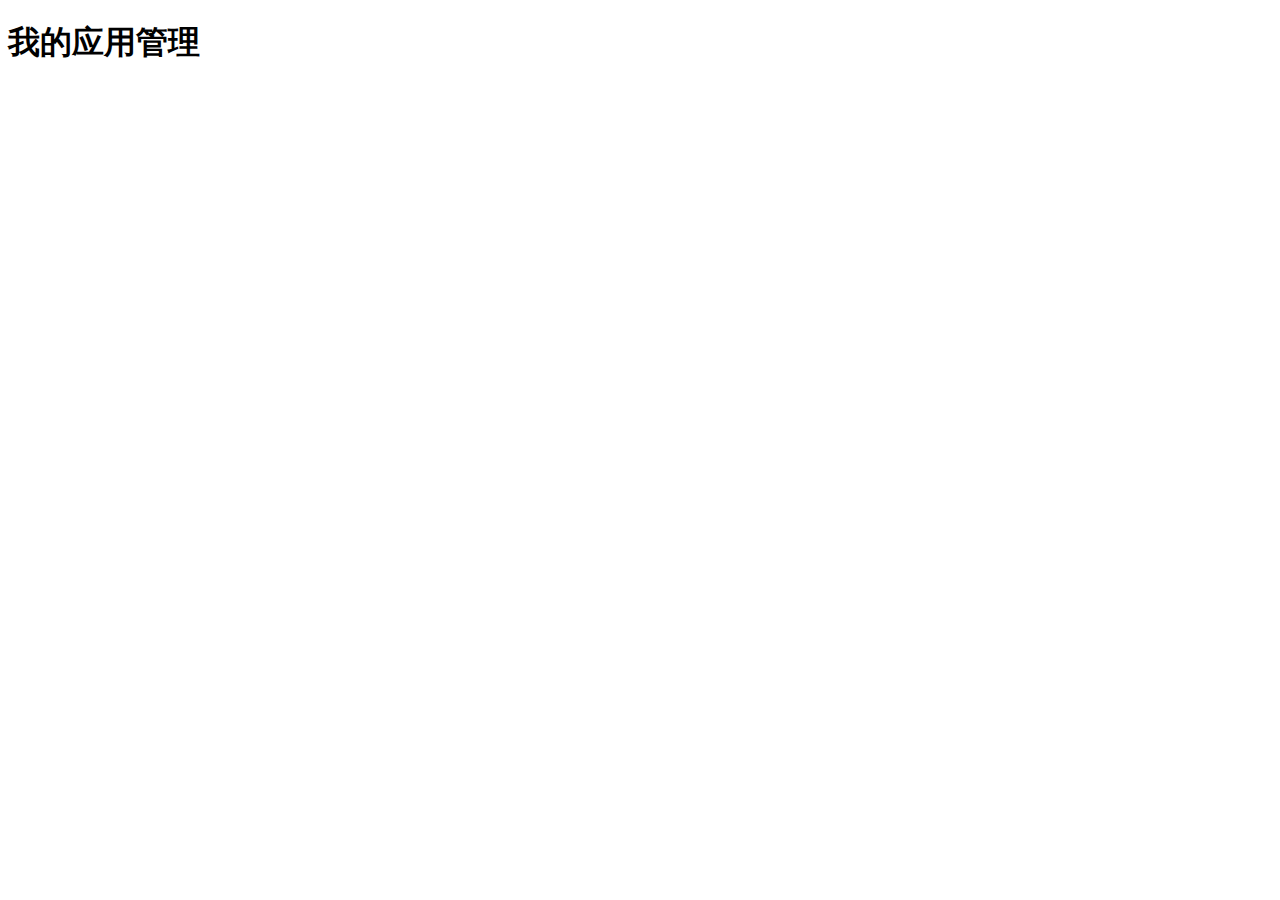
<file: personalTailor.html>
<!DOCTYPE html>
<html>
	<head>
		<meta http-equiv="Content-type" content="text/html;charset=utf-8" >
	    <meta name="viewport" content="width=device-width,minimum-scale=1.0,maximum-scale=1.0,initial-scale=1.0,user-scalable=no">
	    <meta name="apple-mobile-web-app-capable" content="yes">
	    <meta name="apple-mobile-web-app-status-bar-style" content="black">
	    <meta name="format-detection" content="telephone=no">
	    <meta name="format-detection" content="email=no">
		<title>我的应用管理</title>
		<link rel="stylesheet" href="https://fly.fuiou.com/app/css/common.min.css" />
		<link rel="stylesheet" href="https://fly.fuiou.com/app/css/personalTailor.css" />
		<script src="https://fly.fuiou.com/app/js/jquery-1.8.2.min.js"></script>
		<script src="https://fly.fuiou.com/app/js/LAB.min.js"></script>
		<script src="https://fly.fuiou.com/app/js/spin.min.js"></script>
		<script src="https://fly.fuiou.com/app/js/theme_ver.js"></script>
		<script src="https://fly.fuiou.com/app/js/stat_o2o.js"></script>
		<script src="https://fly.fuiou.com/app/js/fontSize.js"></script>
		<style>
			@media only screen and (max-width: 320px) {
				.tittle>.btn1{
				float: right;
				width: 23%;}
			}
		</style>
	</head>
	<body>
		<div class="allcontents">
		<header>
			<div id="returnBtn">
				<div class="back" ></div>
					<h1>我的应用管理</h1>
				</div>
		</header>	
		<ul>
			<!--<li data-section="1">
				<div class="tittle">
					<div class="mark">包裹</div>
					<div class="btn2 up">位置上移</div>
					<div class="btn1 top">添加到首页</div>
					
				</div>
				<div class="content">
					<img src="img/abvert04.jpg" />
				</div>	
			</li>
			<li data-section="2">
				<div class="tittle">
					<div class="mark">小宝理财</div>
					<div class="btn2 up">位置上移</div>
					<div class="btn1 top">添加到首页</div>
				</div>
				<div class="content">
					<img src="img/abvert01.jpg" />
				</div>	
			</li>
			<li data-section="3">
				<div class="tittle">
					<div class="mark">小宝特卖</div>
					<div class="btn2 up">位置上移</div>
					<div class="btn1 top">添加到首页</div>
				</div>
				<div class="content">
					<img src="img/abvert02.jpg" />
				</div>	
			</li>
			<li data-section="4">
				<div class="tittle">
					<div class="mark">白拿</div>
					<div class="btn2 up">位置上移</div>
					<div class="btn1 top">添加到首页</div>
				</div>
				<div class="content">
					<img src="img/baina.jpg" />
				</div>	
			</li>
			<li data-section="5">
				<div class="tittle">
					<div class="mark">积分多宝</div>
					<div class="btn2 up">位置上移</div>
					<div class="btn1 top">添加到首页</div>
				</div>
				<div class="content">
					<img src="img/abvert03.jpg" />
				</div>	
			</li>
			<li data-section="6">
				<div class="tittle">
					<div class="mark">包裹</div>
					<div class="btn2 up">位置上移</div>
					<div class="btn1 top">添加到首页</div>
				</div>
				<div class="content">
					<img src="img/abvert04.jpg" />
				</div>	
			</li>-->
		</ul>
		<div id="loading"></div>
		</div>
	</body>
	
	<script type="text/javascript">
        $(function(){
        	var createLoadingTip = function(){
				var opts = {
					lines: 9, // 花瓣数目
					length: 0,// 花瓣长度
					width: 6,// 花瓣宽度
					radius: 12, // 花瓣距中心半径
					corners: 1,// 花瓣圆滑度 (0-1)
					rotate: 0,// 花瓣旋转角度
					direction: 1,// 花瓣旋转方向 1: 顺时针, -1: 逆时针
					color: '#26bcf9',// 花瓣颜色
					speed: 1,// 花瓣旋转速度
					trail: 85,// 花瓣旋转时的拖影(百分比)
					shadow: false,// 花瓣是否显示阴影
					hwaccel: false,//spinner 是否启用硬件加速及高速旋转     
					className: 'spinner', // spinner css 样式名称
					zIndex: 999,// spinner的z轴 (默认是2000000000)
					top: '50%',// spinner 相对父容器Top定位 单位 px
					left: '50%'// spinner 相对父容器Left定位 单位 px
				};
				var spinner = new Spinner(opts);//实例化loading图案
				var target = $("#loading").get(0);
				spinner.spin(target);
				return spinner;
			}
	        var spinner = createLoadingTip();
	        var iOS = /(iPad|iPhone|iPod)/g.test(window.navigator.userAgent);
	        var Android = /Android/i.test(window.navigator.userAgent);
	        var _cordovaJs,_fuappJs='https://fly.fuiou.com/app/libs/fuapp.js';
	        var serverIP_JS = "https://fly.fuiou.com/app/"; //服务端JS引入地址
	        if (iOS) {
	            _cordovaJs='https://fly.fuiou.com/app/libs/js/ios/cordova.js';
	        }else if(Android){
	            _cordovaJs='https://fly.fuiou.com/app/libs/js/android/cordova.js';
	        }else{
	            _fuappJs = "libs/fuapp.js";
	            serverIP_JS = "";
	        }
	        if(window.location.hostname == "192.168.42.33"){
	        	_fuappJs = "libs/fuapp.js";
	        }
	        $LAB.script(_cordovaJs).wait()//文件是并行下载的，却能保证a.js能在b.js之前执行
                .script(_fuappJs+"?v="+fuappJs_v)
                .script(serverIP_JS+"js/common_asy.js?v="+common_asy_v).wait(function() {
            	 var userId,networkTp,Ptp,ticket,Ver,cityCd,communityCode,liHeight=5.35;
                //上移
                var $up = $(".up");
                var $top = $(".top");
                var a=1;
                $(".allcontents").on("click", ".up", function(){ 
                    var $div = $(this).parents("li"),length = $("li").length;
                    var datasection = $div.attr("class").split(" ")[0];
                    if ($div.index() != 0) {
                    	a++;
                    	$div.css('z-index',a);
                        $div.animate({top:($div.index()-1)*liHeight+0.8+'rem'},200);
                        $div.prev().animate({top:$div.index()*liHeight+0.8+'rem'},200);
                        $div.prev().before($div);
                        oprStat(userId,'appIndex','clk','up'+datasection);
                    }
                    for(var i=0;i<length;i++){
            			var d=i;
            			if($(".top").eq(d).text()=="解除应用"){
            				$(".up").eq(d).show();
            				$(".up").eq(0).hide();
            			}
	            	}
                });
                
                
                
                //置顶
                $(".allcontents").on("click", ".top", function(){ 
                    var $div = $(this).parents("li"),length = $("li").length;
                    var datasection = $div.attr("class").split(" ")[0];
                    if($(this).text()=="添加应用"){
                    	a++;
                        $("ul").prepend($div);
                        $div.animate({top:'0.8rem'},500);
                    	$(this).text("解除应用");
                    	$div.css('z-index',a).addClass("ontop");
                    	$("body").animate({scrollTop:0}, 500);
                    	oprStat(userId,'appIndex','clk','top'+datasection);
                    	
                    }else{
                    	a++;
                        $("ul").append($div);
                        $div.animate({top:((length-1)*liHeight+0.8)+'rem'},500);
                    	$(this).text("添加应用");
                    	$div.removeClass("ontop").css('z-index',a);
                      	$(this).siblings(".up").hide();
                    	oprStat(userId,'appIndex','clk','release'+datasection);
                    }
                    for(var i=0;i<length;i++){
                  		$("li").eq(i).css("top",(i*liHeight+0.8)+"rem");
            			var d=i;
            			if($(".top").eq(d).text()=="解除应用"){
            				$(".up").eq(d).show();
            				$(".up").eq(0).hide();
            			}
	            	}
                 
                });
                //获取可定制模块
                var getdata = function(){
                	console.log("aaa",userId,Ver,communityCode,cityCd)
        			$.ajax({
                        url:"https://fly.fuiou.com/custom/getAllCustomIcon.sxf",    //请求的url地址
						//url:"https://fly.fuiou.com/custom/getAllCustomIcon.sxf",    //请求的url地址
					    dataType:"jsonp",   //返回格式为json
					    async:true,//请求是否异步，默认为异步，这也是ajax重要特性
					    data:{"FM":"{loginId:'"+userId+"',ver:'"+Ver+"',iconType:'0',cellCd:'"+communityCode+"',cityCd:'"+cityCd+"'}"},    //参数值
					    type:"GET",   //请求方式
					    jsonp:'jsonpCallback',
					    contentType: "application/x-www-form-urlencoded;charset=utf-8",
					    success:function(data){
					    	//请求成功时处理
					    	console.log("aa返回成功"+JSON.stringify(data));
					    	var lists = data.list,str='';
					    	if(lists.length){
					    		for(var i=0;i<lists.length;i++){
						    		str +='<li class="'+lists[i].id+'"><div class="tittle"><div class="mark">'+lists[i].iconName+'</div><div class="btn2 up">位置上移</div><div class="btn1 top">添加应用</div></div><div class="content"><img src="'+lists[i].customImgUrl+'" /></div></li>'
						    	}
						        $("ul").append(str).hide();
						        for(var i=0;i<lists.length;i++){
			            			$("li")[i].style.top=(i*liHeight+0.8)+"rem";
				            	}
						        sortData();
					    	}else{
					    		$("ul").append("<p class='notip'>活动尚未开始，敬请关注...</p>");
					    		$("#loading").hide();
					    	}
					    },
					    error:function(){
					    	console.log("getdata返回错误");
					    }
					});
                };
                //排序
                var sortData = function(){
        			$.ajax({
                        url:"https://fly.fuiou.com/custom/queryCustomedInf.sxf",    //请求的url地址
					    //url:"https://fly.fuiou.com/custom/queryCustomedInf.sxf",    //请求的url地址
					    dataType:"jsonp",   //返回格式为json
					    async:true,//请求是否异步，默认为异步，这也是ajax重要特性
					    data:{"FM":"{loginId:'"+userId+"'}"},    //参数值
					    type:"GET",   //请求方式
					    jsonp:'jsonpCallback',
					    contentType: "application/x-www-form-urlencoded;charset=utf-8",
					    success:function(req){
					    	console.log("返回成功"+JSON.stringify(req));
					        //请求成功时处理
					        drawDetail(req);
					    },
					    error:function(){
					    	console.log("sortData返回错误");
					        //请求出错处理
					    }
					});
                };
                var drawDetail = function(data){
                		var str = "";
                		for(var i=0;i<data.list.length;i++){
								if(data.list[i].cellCd==communityCode&&data.list[i].cityCd==cityCd){
									if(data.list[i].customIds){
		                			var customIds = data.list[i].customIds.split(',');
			                		for(var j=0;j<customIds.length;j++){
									   $("ul").append($("."+customIds[j])); 
									   $("."+customIds[j]).addClass("ontop").find(".top").text("解除应用");
									}
		                		}
		                		if(data.list[i].notCustomIds){
		                			var notCustomIds = data.list[i].notCustomIds.split(',');
			                		for(var z=0;z<notCustomIds.length;z++){
									   $("ul").append($("."+notCustomIds[z]));	                			
									}
			                		if(notCustomIds.length=="3"){
		                				  $("ul").prepend($(".115"));
		                			}
		                		}
								}
							}
                   		for(var a=0;a<$("li").length;a++){
	            			$("li")[a].style.top=(a*liHeight+0.8)+"rem";
	            			var d=a;
	            			if($(".top").eq(d).text()=="解除应用"){
	            				$(".up").eq(d).show();
	            				$(".up").eq(0).hide();
	            			}
		            	}
                   		financing();
                   		$("#loading").hide();
                   		$("ul").show();
					}  
				//调用理财接口换新老用户对应图片
				var financing = function() {
					ajaxAsync({
                        url: "000001",traditional: true, params: {"userId": userId, "ticket":ticket }, success: function (data) {
                            console.log('000001接口返回数据' + JSON.stringify(data));
                            if (data.rspCd == "0000") {
                            	var types = data.isNewUser;
                            	if(types=="1"){
                            		$(".115").find(".content").html('<img src="https://fly.fuiou.com:/app/img/financing01.jpg" />');
                            	}else{
                            		$(".115").find(".content").html('<img src="https://fly.fuiou.com/app/img/financing02.jpg" />');
                            	}
                            }else {
                                showErrorTipCon(data.rspDesc);
                            }
                        },status:"2"});
				}
				//保存数据
                var storageData = function(){
                	var dtd = $.Deferred();
                	var customIds ="",notCustomIds = "";
                	for (var i=0;i<$("li").length;i++) {
                		if($(".top").eq(i).text()=="解除应用"){
                			customIds += ","+parseInt($("li").eq(i).attr("class"));
                		}else{
                			notCustomIds += ","+parseInt($("li").eq(i).attr("class"));
                		}
                	}
                	customIds = "'"+customIds.substring(1)+"'";
                	notCustomIds ="'"+ notCustomIds.substring(1)+"'";
                	alert('customIds'+customIds);
					alert('notCustomIds'+notCustomIds);
        			$.ajax({
                        url:"https://fly.fuiou.com/custom/saveCustomInf.sxf",    //请求的url地址
					    //url:"https://fly.fuiou.com/custom/saveCustomInf.sxf",    //请求的url地址
					    dataType:"jsonp",   //返回格式为json
					    async:true,//请求是否异步，默认为异步，这也是ajax重要特性
					    data:{"FM":"{loginId:'"+userId+"',ver:'"+Ver+"',cellCd:'"+communityCode+"',cityCd:'"+cityCd+"',customIds:"+customIds+",notCustomIds:"+notCustomIds+"}"},    //参数值
					    type:"GET",   //请求方式
					    jsonp:'jsonpCallback',
					    contentType: "application/x-www-form-urlencoded;charset=utf-8",
					    timeout:1000,
					    success:function(data){
					    	console.log("返回成功"+JSON.stringify(data)+"：customIds"+customIds+"：notCustomIds"+notCustomIds);
					    	dtd.resolve();
					        //请求成功时处理
					    },
					    error:function(data){
					    	dtd.reject();
					        //请求成功时处理
					    }
					});
					return dtd.promise();
                };
        		registerDeviceready(function () {
		        	//按返回键同时保存数据
	        		document.addEventListener("backbutton", function(){
                        $.when(
                        	storageData()
                        ).done(function(){
							fuApp.exitWebView();
						}).fail(function(){
							showErrorTipCon("保存信息失败");
							fuApp.exitWebView();
						});
                    }, true);
                    $("#returnBtn").click(function(){
                    	$.when(
                        	storageData()
                        ).done(function(){
							fuApp.exitWebView();
						}).fail(function(){
							showErrorTipCon("保存信息失败");
							fuApp.exitWebView();
						});
                        oprStat(userId,'appIndex','clk','return');
                    });
                        
                    fuApp.userHome(function(data){
						communityCode = data.communityCode;
						cityCd = data.cityCd;
						fuApp.deviceInfo(function(data){
							Ver = data.appVer;
							if(data.os=='android'){
								Ptp = 2;
							}else{
								Ptp = 1;
							}
							fuApp.userInfo(function(userInfo){
								userId = userInfo.loginId;
								networkTp = userInfo.networkType;
								ticket = userInfo.ticket;
								getdata();
							},function(){
								showErrorTipCon("用户信息获取失败，请重新登录");
							});
						},function(){
							showErrorTipCon("用户信息获取失败，请重新登录");
						});
					},function(){
						showErrorTipCon("用户信息获取失败，请重新登录");
					});
		        	
				});	    
            });
          });
            
        </script>
</html>
</file>
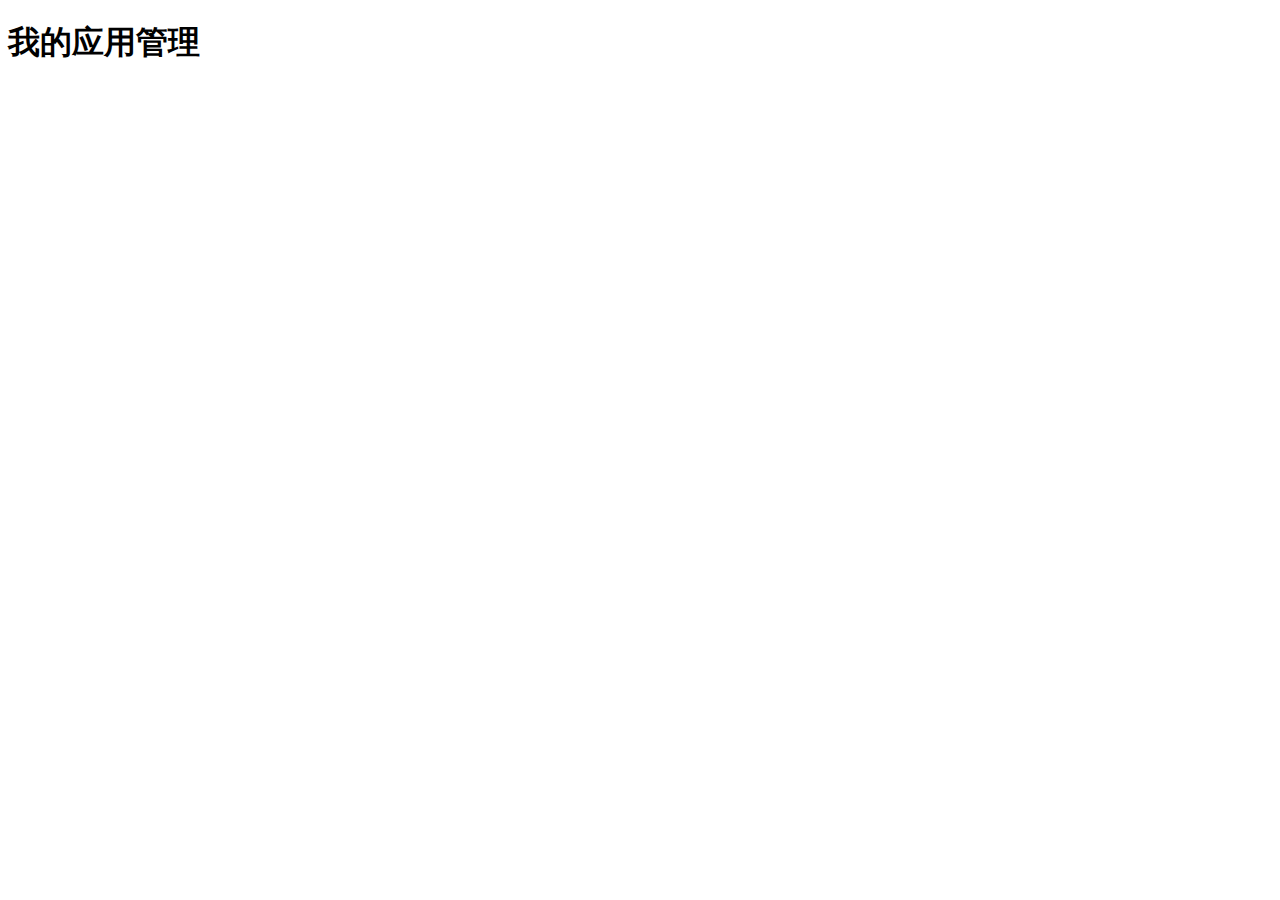
<file: uat-personalTailor.html>
<!DOCTYPE html>
<html>
	<head>
		<meta http-equiv="Content-type" content="text/html;charset=utf-8" >
	    <meta name="viewport" content="width=device-width,minimum-scale=1.0,maximum-scale=1.0,initial-scale=1.0,user-scalable=no">
	    <meta name="apple-mobile-web-app-capable" content="yes">
	    <meta name="apple-mobile-web-app-status-bar-style" content="black">
	    <meta name="format-detection" content="telephone=no">
	    <meta name="format-detection" content="email=no">
		<title>我的应用管理</title>
		<link rel="stylesheet" href="https://ufly.fuiou.com:9618/app/css/common.min.css" />
		<link rel="stylesheet" href="https://ufly.fuiou.com:9618/app/css/personalTailor.css" />
		<script src="https://ufly.fuiou.com:9618/app/js/jquery-1.8.2.min.js"></script>
		<script src="https://ufly.fuiou.com:9618/app/js/LAB.min.js"></script>
		<script src="https://ufly.fuiou.com:9618/app/js/spin.min.js"></script>
		<script src="https://ufly.fuiou.com:9618/app/js/theme_ver.js"></script>
		<script src="https://ufly.fuiou.com:9618/app/js/stat_o2o.js"></script>
		<script src="https://ufly.fuiou.com:9618/app/js/fontSize.js"></script>
		<style>
			@media only screen and (max-width: 320px) {
				.tittle>.btn1{
				float: right;
				width: 23%;}
			}
		</style>
	</head>
	<body>
		<div class="allcontents">
		<header>
			<div id="returnBtn">
				<div class="back" ></div>
					<h1>我的应用管理</h1>
				</div>
		</header>	
		<ul>
			<!--<li data-section="1">
				<div class="tittle">
					<div class="mark">包裹</div>
					<div class="btn2 up">位置上移</div>
					<div class="btn1 top">添加到首页</div>
					
				</div>
				<div class="content">
					<img src="img/abvert04.jpg" />
				</div>	
			</li>
			<li data-section="2">
				<div class="tittle">
					<div class="mark">小宝理财</div>
					<div class="btn2 up">位置上移</div>
					<div class="btn1 top">添加到首页</div>
				</div>
				<div class="content">
					<img src="img/abvert01.jpg" />
				</div>	
			</li>
			<li data-section="3">
				<div class="tittle">
					<div class="mark">小宝特卖</div>
					<div class="btn2 up">位置上移</div>
					<div class="btn1 top">添加到首页</div>
				</div>
				<div class="content">
					<img src="img/abvert02.jpg" />
				</div>	
			</li>
			<li data-section="4">
				<div class="tittle">
					<div class="mark">白拿</div>
					<div class="btn2 up">位置上移</div>
					<div class="btn1 top">添加到首页</div>
				</div>
				<div class="content">
					<img src="img/baina.jpg" />
				</div>	
			</li>
			<li data-section="5">
				<div class="tittle">
					<div class="mark">积分多宝</div>
					<div class="btn2 up">位置上移</div>
					<div class="btn1 top">添加到首页</div>
				</div>
				<div class="content">
					<img src="img/abvert03.jpg" />
				</div>	
			</li>
			<li data-section="6">
				<div class="tittle">
					<div class="mark">包裹</div>
					<div class="btn2 up">位置上移</div>
					<div class="btn1 top">添加到首页</div>
				</div>
				<div class="content">
					<img src="img/abvert04.jpg" />
				</div>	
			</li>-->
		</ul>
		<div id="loading"></div>
		</div>
	</body>
	
	<script type="text/javascript">
            $(function(){
            	var createLoadingTip = function(){
					var opts = {
						lines: 9, // 花瓣数目
						length: 0,// 花瓣长度
						width: 6,// 花瓣宽度
						radius: 12, // 花瓣距中心半径
						corners: 1,// 花瓣圆滑度 (0-1)
						rotate: 0,// 花瓣旋转角度
						direction: 1,// 花瓣旋转方向 1: 顺时针, -1: 逆时针
						color: '#26bcf9',// 花瓣颜色
						speed: 1,// 花瓣旋转速度
						trail: 85,// 花瓣旋转时的拖影(百分比)
						shadow: false,// 花瓣是否显示阴影
						hwaccel: false,//spinner 是否启用硬件加速及高速旋转     
						className: 'spinner', // spinner css 样式名称
						zIndex: 999,// spinner的z轴 (默认是2000000000)
						top: '50%',// spinner 相对父容器Top定位 单位 px
						left: '50%'// spinner 相对父容器Left定位 单位 px
					};
					var spinner = new Spinner(opts);//实例化loading图案
					var target = $("#loading").get(0);
					spinner.spin(target);
					return spinner;
				}
	        var spinner = createLoadingTip();
	        var iOS = /(iPad|iPhone|iPod)/g.test(window.navigator.userAgent);
	        var Android = /Android/i.test(window.navigator.userAgent);
	        var _cordovaJs,_fuappJs='https://ufly.fuiou.com:9618/app/libs/fuapp.js';
	        var serverIP_JS = "https://ufly.fuiou.com:9618/app/"; //服务端JS引入地址
	       if (iOS) {
	            _cordovaJs='https://ufly.fuiou.com:9618/app/libs/js/ios/cordova.js';
	        }else if(Android){
	            _cordovaJs='https://ufly.fuiou.com:9618/app/libs/js/android/cordova.js';
	        }else{
	            _fuappJs = "libs/fuapp.js";
	            serverIP_JS = "";
	        }
	        
//	        _fuappJs = "libs/fuapp.js";
	        $LAB.script(_cordovaJs).wait()//文件是并行下载的，却能保证a.js能在b.js之前执行
                .script(_fuappJs+"?v="+fuappJs_v)
                .script(serverIP_JS+"js/uat-common_asy.js?v="+common_asy_v).wait(function() {
            	 var userId,networkTp,Ptp,ticket,Ver,cityCd,communityCode,liHeight=5.35;
                //上移
                var $up = $(".up");
                var $top = $(".top");
                var a=1;
                $(".allcontents").on("click", ".up", function(){ 
                    var $div = $(this).parents("li"),length = $("li").length;
                    var datasection = $div.attr("class").split(" ")[0];
                    if ($div.index() != 0) {
                    	a++;
                    	$div.css('z-index',a);
                        $div.animate({top:($div.index()-1)*liHeight+0.8+'rem'},200);
                        $div.prev().animate({top:$div.index()*liHeight+0.8+'rem'},200);
                        $div.prev().before($div);
                        oprStat(userId,'appIndex','clk','up'+datasection);
                    }
                    for(var i=0;i<length;i++){
            			var d=i;
            			if($(".top").eq(d).text()=="解除应用"){
            				$(".up").eq(d).show();
            				$(".up").eq(0).hide();
            			}
	            	}
                });
                
                
                
                //置顶
                 $(".allcontents").on("click", ".top", function(){ 
                    var $div = $(this).parents("li"),length = $("li").length;
                    var datasection = $div.attr("class").split(" ")[0];
                    if($(this).text()=="添加应用"){
                    	a++;
                        $("ul").prepend($div);
                        $div.animate({top:'0.8rem'},500);
                    	$(this).text("解除应用");
                    	$div.css('z-index',a).addClass("ontop");
                    	$("body").animate({scrollTop:0}, 500);
                    	oprStat(userId,'appIndex','clk','top'+datasection);
                    	
                    }else{
                    	a++;
                        $("ul").append($div);
                        $div.animate({top:((length-1)*liHeight+0.8)+'rem'},500);
                    	$(this).text("添加应用");
                    	$div.removeClass("ontop").css('z-index',a);
                      	$(this).siblings(".up").hide();
                    	oprStat(userId,'appIndex','clk','release'+datasection);
                    }
                    for(var i=0;i<length;i++){
                  		$("li").eq(i).css("top",(i*liHeight+0.8)+"rem");
            			var d=i;
            			if($(".top").eq(d).text()=="解除应用"){
            				$(".up").eq(d).show();
            				$(".up").eq(0).hide();
            			}
	            	}
                 
                });
                //获取可定制模块
                var getdata = function(){
                			$.ajax({
                                url:"https://ufly.fuiou.com:9618/custom/getAllCustomIcon.sxf",    //请求的url地址
								//url:"https://ufly.fuiou.com:9618/custom/getAllCustomIcon.sxf",    //请求的url地址
							    dataType:"jsonp",   //返回格式为json
							    async:true,//请求是否异步，默认为异步，这也是ajax重要特性
							    data:{"FM":"{loginId:'"+userId+"',ver:'"+Ver+"',iconType:'0',cellCd:'"+communityCode+"',cityCd:'"+cityCd+"'}"},    //参数值
							    type:"GET",   //请求方式
							    jsonp:'jsonpCallback',
							    contentType: "application/x-www-form-urlencoded;charset=utf-8",
							    success:function(data){
							    	//请求成功时处理
							    	console.log("返回成功"+JSON.stringify(data));
							    	var lists = data.list,str='';
							    	if(lists.length){
							    		for(var i=0;i<lists.length;i++){
								    		str +='<li class="'+lists[i].id+'"><div class="tittle"><div class="mark">'+lists[i].iconName+'</div><div class="btn2 up">位置上移</div><div class="btn1 top">添加应用</div></div><div class="content"><img src="'+lists[i].customImgUrl+'" /></div></li>'
								    	}
								        $("ul").append(str).hide();
								        for(var i=0;i<lists.length;i++){
					            			$("li")[i].style.top=(i*liHeight+0.8)+"rem";
						            	}
								        
								        sortData();
							    	}else{
							    		$("ul").append("<p class='notip'>活动尚未开始，敬请关注...</p>");
							    		$("#loading").hide();
							    	}
							    	
							    },
							    error:function(){
							    	console.log("getdata返回错误");
							    }
							});
                            
                    };
                //排序
                var sortData = function(){
        			$.ajax({
                        url:"https://ufly.fuiou.com:9618/custom/queryCustomedInf.sxf",    //请求的url地址
					    //url:"https://ufly.fuiou.com:9618/custom/queryCustomedInf.sxf",    //请求的url地址
					    dataType:"jsonp",   //返回格式为json
					    async:true,//请求是否异步，默认为异步，这也是ajax重要特性
					    data:{"FM":"{loginId:'"+userId+"'}"},    //参数值
					    type:"GET",   //请求方式
					    jsonp:'jsonpCallback',
					    contentType: "application/x-www-form-urlencoded;charset=utf-8",
					    success:function(req){
					    	console.log("返回成功"+JSON.stringify(req));
					        //请求成功时处理
					        drawDetail(req);
					    },
					    error:function(){
					    	console.log("sortData返回错误");
					        //请求出错处理
					    }
					});
                };
                var drawDetail = function(data){
                		var str = "";
                		for(var i=0;i<data.list.length;i++){
								if(data.list[i].cellCd==communityCode&&data.list[i].cityCd==cityCd){
									if(data.list[i].customIds){
		                			var customIds = data.list[i].customIds.split(',');
			                		for(var j=0;j<customIds.length;j++){
									   $("ul").append($("."+customIds[j])); 
									   $("."+customIds[j]).addClass("ontop").find(".top").text("解除应用");
									}
		                		}
		                		if(data.list[i].notCustomIds){
		                			var notCustomIds = data.list[i].notCustomIds.split(',');
			                		for(var z=0;z<notCustomIds.length;z++){
									   $("ul").append($("."+notCustomIds[z]));	                			
									}
			                		if(notCustomIds.length=="3"){
		                				  $("ul").prepend($(".115"));
		                			}
		                		}
								}
							}
                   		for(var a=0;a<$("li").length;a++){
	            			$("li")[a].style.top=(a*liHeight+0.8)+"rem";
	            			var d=a;
	            			if($(".top").eq(d).text()=="解除应用"){
	            				$(".up").eq(d).show();
	            				$(".up").eq(0).hide();
	            			}
		            	}
                   		financing();
                   		$("#loading").hide();
                   		$("ul").show();
					}  
					//调用理财接口换新老用户对应图片
					var financing = function() {
						ajaxAsync({
                            url: "000001",traditional: true, params: {"userId": userId, "ticket":ticket }, success: function (data) {
                                console.log('000001接口返回数据' + JSON.stringify(data));
                                if (data.rspCd == "0000") {
                                	var types = data.isNewUser;
                                	if(types=="1"){
                                		$(".115").find(".content").html('<img src="https://ufly.fuiou.com:9618/app/img/financing01.jpg" />');
                                	}else{
                                		$(".115").find(".content").html('<img src="https://ufly.fuiou.com:9618/app/img/financing02.jpg" />');
                                	}
                                }else {
                                    showErrorTipCon(data.rspDesc);
                                }
                            },status:"2"});
					}
					//保存数据
                var storageData = function(){
                	var dtd = $.Deferred();
                	var customIds ="",notCustomIds = "";
                	for (var i=0;i<$("li").length;i++) {
                		if($(".top").eq(i).text()=="解除应用"){
                			customIds += ","+parseInt($("li").eq(i).attr("class"));
                		}else{
                			notCustomIds += ","+parseInt($("li").eq(i).attr("class"));
                		}
                	}
                	customIds = "'"+customIds.substring(1)+"'";
                	notCustomIds ="'"+ notCustomIds.substring(1)+"'";
                	alert('customIds'+customIds);
					alert('notCustomIds'+notCustomIds);
        			$.ajax({
                        url:"https://ufly.fuiou.com:9618/custom/saveCustomInf.sxf",    //请求的url地址
					    //url:"https://ufly.fuiou.com:9618/custom/saveCustomInf.sxf",    //请求的url地址
					    dataType:"jsonp",   //返回格式为json
					    async:true,//请求是否异步，默认为异步，这也是ajax重要特性
					    data:{"FM":"{loginId:'"+userId+"',ver:'"+Ver+"',cellCd:'"+communityCode+"',cityCd:'"+cityCd+"',customIds:"+customIds+",notCustomIds:"+notCustomIds+"}"},    //参数值
					    type:"GET",   //请求方式
					    jsonp:'jsonpCallback',
					    contentType: "application/x-www-form-urlencoded;charset=utf-8",
					    timeout:1000,
					    success:function(data){
					    	console.log("返回成功"+JSON.stringify(data)+"：customIds"+customIds+"：notCustomIds"+notCustomIds);
					    	dtd.resolve();
					        //请求成功时处理
					    },
					    error:function(data){
					    	dtd.reject();
					        //请求成功时处理
					    }
					});
					return dtd.promise();
                };
        		 registerDeviceready(function () {
		        	//按返回键同时保存数据
	        		document.addEventListener("backbutton", function(){
                        $.when(
                        	storageData()
                        ).done(function(){
							fuApp.exitWebView();
						}).fail(function(){
							showErrorTipCon("保存信息失败");
							fuApp.exitWebView();
						});
                    }, true);
                        $("#returnBtn").click(function(){
                        	$.when(
	                        	storageData()
	                        ).done(function(){
								fuApp.exitWebView();
							}).fail(function(){
								showErrorTipCon("保存信息失败");
								fuApp.exitWebView();
							});
                            oprStat(userId,'appIndex','clk','return');
                        });
                        
                    fuApp.userHome(function(data){
						communityCode = data.communityCode;
						cityCd = data.cityCd;
						fuApp.deviceInfo(function(data){
							Ver = data.appVer;
							if(data.os=='android'){
								Ptp = 2;
							}else{
								Ptp = 1;
							}
							fuApp.userInfo(function(userInfo){
								userId = userInfo.loginId;
								networkTp = userInfo.networkType;
								ticket = userInfo.ticket;
								getdata();
							},function(){
								showErrorTipCon("用户信息获取失败，请重新登录");
							});
						},function(){
							showErrorTipCon("用户信息获取失败，请重新登录");
						});
					},function(){
						showErrorTipCon("用户信息获取失败，请重新登录");
					});
		        	
				});	    
            });
          });
            
        </script>
</html>
</file>
